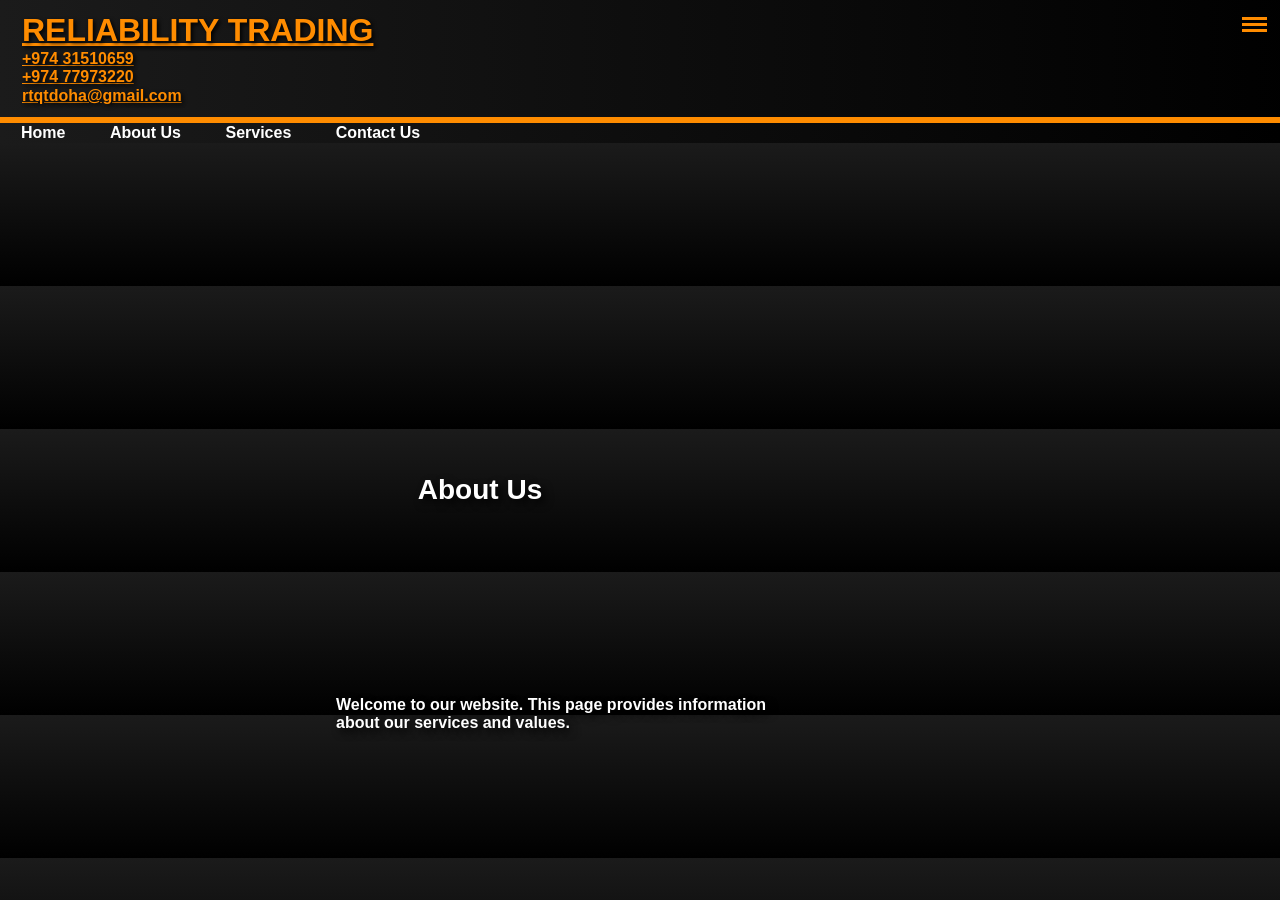
<file: Info/About.html>
<!DOCTYPE html>
<html lang="en">
<head>
    <title>Reliability Trading - About</title>
    <meta charset="UTF-8">
    <meta name="viewport" content="width=device-width, initial-scale=1.0">
    <link rel="stylesheet" href="../style.css">
</head>
<body>
    <div class="top-row">

        <!-- 
        <a href="../index.html">
        <img class="top-row-logo" src="../RT logo edited.png" sizes="x-large" alt="Reliability Trading image">
        </a>
        -->
       
        <div class="top-row-content">
            <h1><strong>RELIABILITY TRADING</strong></h1>
            <div class="top-row-contacts">
                <h4><b>+974 31510659</b></h4>
                <h4><b>+974 77973220</b></h4>
            </div>
            <email><b>rtqtdoha@gmail.com</b></email>
        </div>
        <div class="hamburger-menu">
            <span></span>
            <span></span>
            <span></span>
            <div class="hamburger-dropdown">
                <a href="../index.html">Home</a>
                <a href="About.html">About Us</a>
                <a href="Services.html">Services</a>
                <a href="Contact.html">Contact Us</a>
            </div>
        </div>
    </div>
    <hr>
    <nav id="Home">
        <a id="home" href="../index.html">Home</a> <a id="about" href="About.html">About Us</a> <a id="services" href="Services.html">Services</a> <a id="contact" href="Contact.html">Contact Us</a>
    </nav>
    <div class="page-content">
        <h2>About Us</h2>
        <p>Welcome to our website. This page provides information about our services and values.</p>
    </div>
    <script>
        document.querySelector('.hamburger-menu').addEventListener('click', function() {
            this.classList.toggle('active');
        });
    </script>
</body>
</html>
</file>
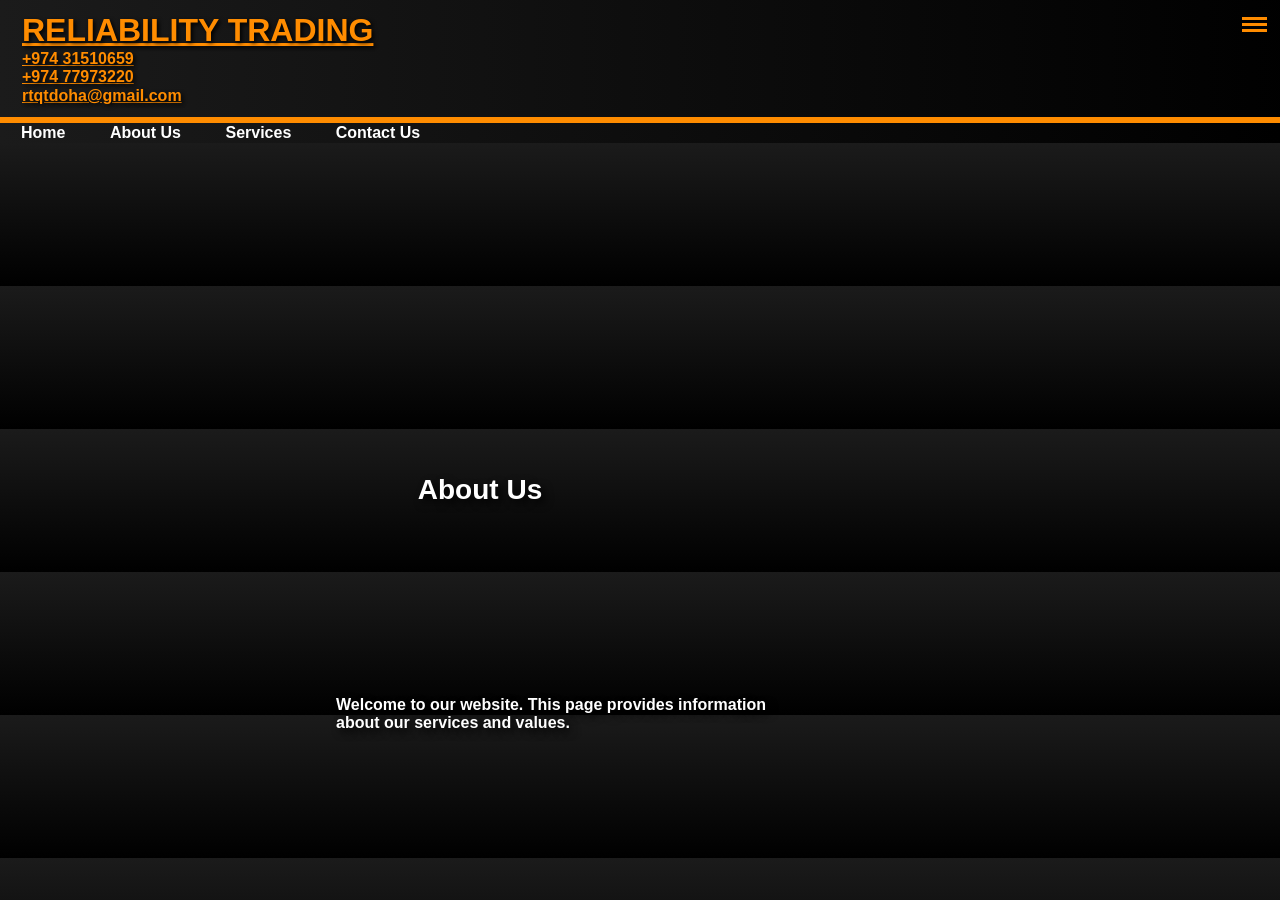
<file: Info/about.html>
<!DOCTYPE html>
<html lang="en">
<head>
    <title>Reliability Trading - About</title>
    <meta charset="UTF-8">
    <meta name="viewport" content="width=device-width, initial-scale=1.0">
    <link rel="stylesheet" href="../style.css">
</head>
<body>
    <div class="top-row">

        <!-- 
        <a href="../index.html">
        <img class="top-row-logo" src="../RT logo edited.png" sizes="x-large" alt="Reliability Trading image">
        </a>
        -->
       
        <div class="top-row-content">
            <h1><strong>RELIABILITY TRADING</strong></h1>
            <div class="top-row-contacts">
                <h4><b>+974 31510659</b></h4>
                <h4><b>+974 77973220</b></h4>
            </div>
            <email><b>rtqtdoha@gmail.com</b></email>
        </div>
        <div class="hamburger-menu">
            <span></span>
            <span></span>
            <span></span>
            <div class="hamburger-dropdown">
                <a href="../index.html">Home</a>
                <a href="About.html">About Us</a>
                <a href="Services.html">Services</a>
                <a href="Contact.html">Contact Us</a>
            </div>
        </div>
    </div>
    <hr>
    <nav id="Home">
        <a id="home" href="../index.html">Home</a> <a id="about" href="About.html">About Us</a> <a id="services" href="Services.html">Services</a> <a id="contact" href="Contact.html">Contact Us</a>
    </nav>
    <div class="page-content">
        <h2>About Us</h2>
        <p>Welcome to our website. This page provides information about our services and values.</p>
    </div>
    <script>
        document.querySelector('.hamburger-menu').addEventListener('click', function() {
            this.classList.toggle('active');
        });
    </script>
</body>
</html>
</file>
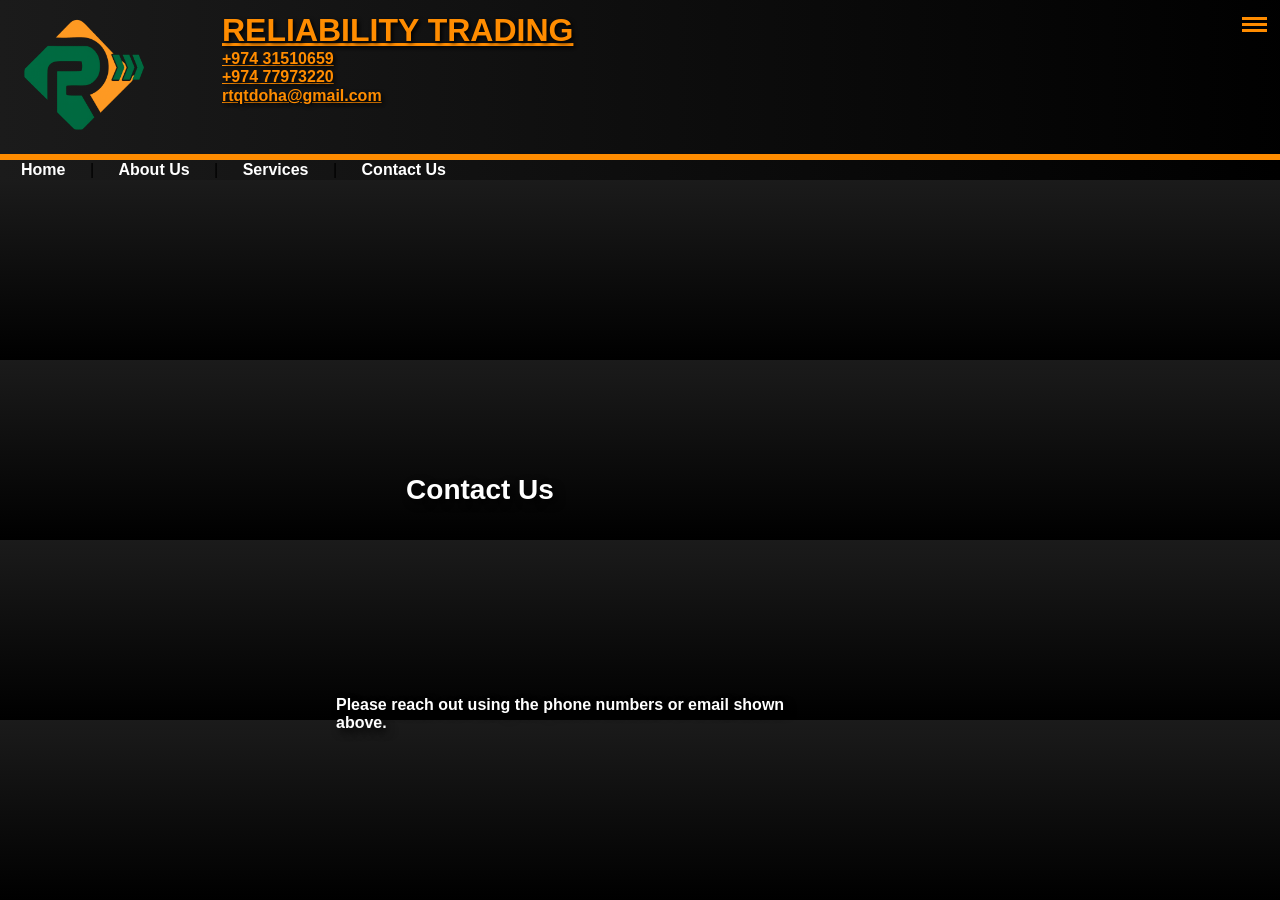
<file: Info/Contact.html>
<!DOCTYPE html>
<html lang="en">
<head>
    <title>Reliability Trading - Contact</title>
    <meta charset="UTF-8">
    <meta name="viewport" content="width=device-width, initial-scale=1.0">
    <link rel="stylesheet" href="../style.css">
</head>
<body>
    <div class="top-row" style="background-color:white; color:darkorange; text-decoration:underline;">
        <a href="../index.html">
            <img class="top-row-logo" src="../RT logo edited.png" sizes="x-large" alt="Reliability Trading image">
        </a>
        <div class="top-row-content">
            <h1><strong>RELIABILITY TRADING</strong></h1>
            <div class="top-row-contacts">
                <h4><b>+974 31510659</b></h4>
                <h4><b>+974 77973220</b></h4>
            </div>
            <email><b>rtqtdoha@gmail.com</b></email>
        </div>
        <div class="hamburger-menu">
            <span></span>
            <span></span>
            <span></span>
            <div class="hamburger-dropdown">
                <a href="../index.html">Home</a>
                <a href="About.html">About Us</a>
                <a href="Services.html">Services</a>
                <a href="Contact.html">Contact Us</a>
            </div>
        </div>
    </div>
    <hr>
    <nav id="Home">
        <a id="home" href="../index.html">Home</a> | <a id="about" href="About.html">About Us</a> | <a id="services" href="Services.html">Services</a> | <a id="contact" href="Contact.html">Contact Us</a>
    </nav>
    <div class="page-content">
        <h2>Contact Us</h2>
        <p>Please reach out using the phone numbers or email shown above.</p>
    </div>
    <script>
        document.querySelector('.hamburger-menu').addEventListener('click', function() {
            this.classList.toggle('active');
        });
    </script>
</body>
</html>
</file>
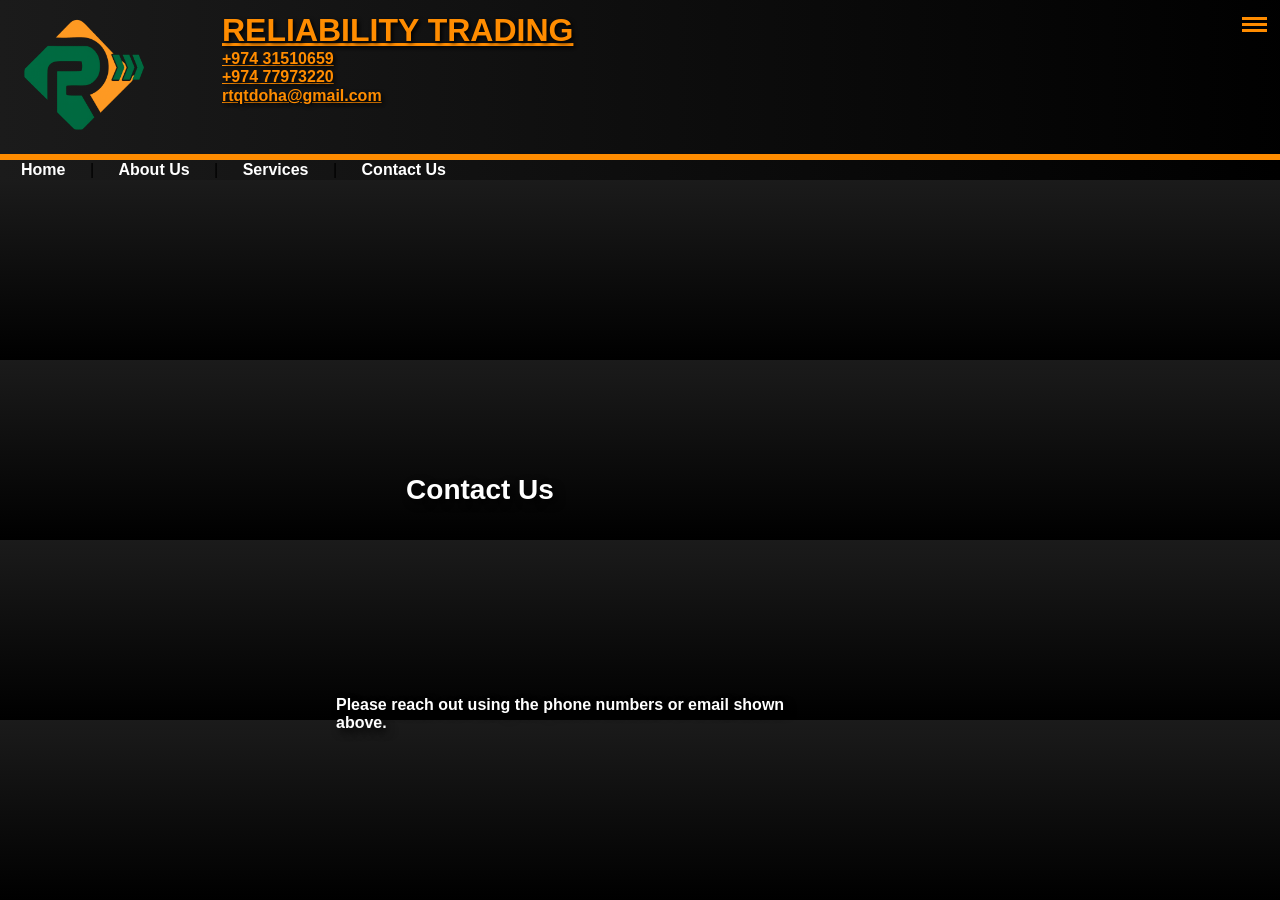
<file: Info/contact.html>
<!DOCTYPE html>
<html lang="en">
<head>
    <title>Reliability Trading - Contact</title>
    <meta charset="UTF-8">
    <meta name="viewport" content="width=device-width, initial-scale=1.0">
    <link rel="stylesheet" href="../style.css">
</head>
<body>
    <div class="top-row" style="background-color:white; color:darkorange; text-decoration:underline;">
        <a href="../index.html">
            <img class="top-row-logo" src="../RT logo edited.png" sizes="x-large" alt="Reliability Trading image">
        </a>
        <div class="top-row-content">
            <h1><strong>RELIABILITY TRADING</strong></h1>
            <div class="top-row-contacts">
                <h4><b>+974 31510659</b></h4>
                <h4><b>+974 77973220</b></h4>
            </div>
            <email><b>rtqtdoha@gmail.com</b></email>
        </div>
        <div class="hamburger-menu">
            <span></span>
            <span></span>
            <span></span>
            <div class="hamburger-dropdown">
                <a href="../index.html">Home</a>
                <a href="About.html">About Us</a>
                <a href="Services.html">Services</a>
                <a href="Contact.html">Contact Us</a>
            </div>
        </div>
    </div>
    <hr>
    <nav id="Home">
        <a id="home" href="../index.html">Home</a> | <a id="about" href="About.html">About Us</a> | <a id="services" href="Services.html">Services</a> | <a id="contact" href="Contact.html">Contact Us</a>
    </nav>
    <div class="page-content">
        <h2>Contact Us</h2>
        <p>Please reach out using the phone numbers or email shown above.</p>
    </div>
    <script>
        document.querySelector('.hamburger-menu').addEventListener('click', function() {
            this.classList.toggle('active');
        });
    </script>
</body>
</html>
</file>
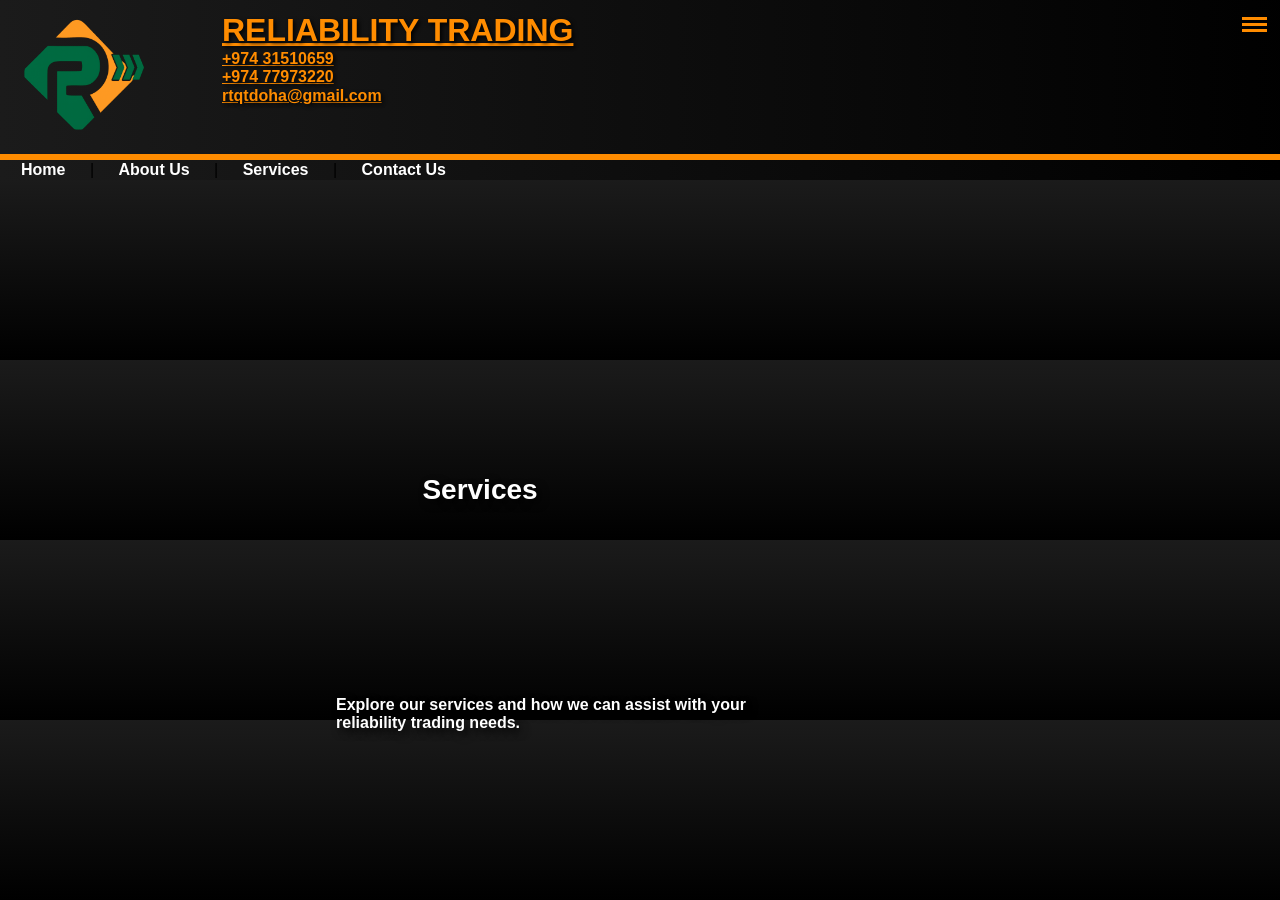
<file: Info/Services.html>
<!DOCTYPE html>
<html lang="en">
<head>
    <title>Reliability Trading - Services</title>
    <meta charset="UTF-8">
    <meta name="viewport" content="width=device-width, initial-scale=1.0">
    <link rel="stylesheet" href="../style.css">
</head>
<body>
    <div class="top-row" style="background-color:white; color:darkorange; text-decoration:underline;">
        <a href="../index.html">
            <img class="top-row-logo" src="../RT logo edited.png" sizes="x-large" alt="Reliability Trading image">
        </a>
        <div class="top-row-content">
            <h1><strong>RELIABILITY TRADING</strong></h1>
            <div class="top-row-contacts">
                <h4><b>+974 31510659</b></h4>
                <h4><b>+974 77973220</b></h4>
            </div>
            <email><b>rtqtdoha@gmail.com</b></email>
        </div>
        <div class="hamburger-menu">
            <span></span>
            <span></span>
            <span></span>
            <div class="hamburger-dropdown">
                <a href="../index.html">Home</a>
                <a href="About.html">About Us</a>
                <a href="Services.html">Services</a>
                <a href="Contact.html">Contact Us</a>
            </div>
        </div>
    </div>
    <hr>
    <nav id="Home">
        <a id="home" href="../index.html">Home</a> | <a id="about" href="About.html">About Us</a> | <a id="services" href="Services.html">Services</a> | <a id="contact" href="Contact.html">Contact Us</a>
    </nav>
    <div class="page-content">
        <h2>Services</h2>
        <p>Explore our services and how we can assist with your reliability trading needs.</p>
    </div>
    <script>
        document.querySelector('.hamburger-menu').addEventListener('click', function() {
            this.classList.toggle('active');
        });
    </script>
</body>
</html>
</file>
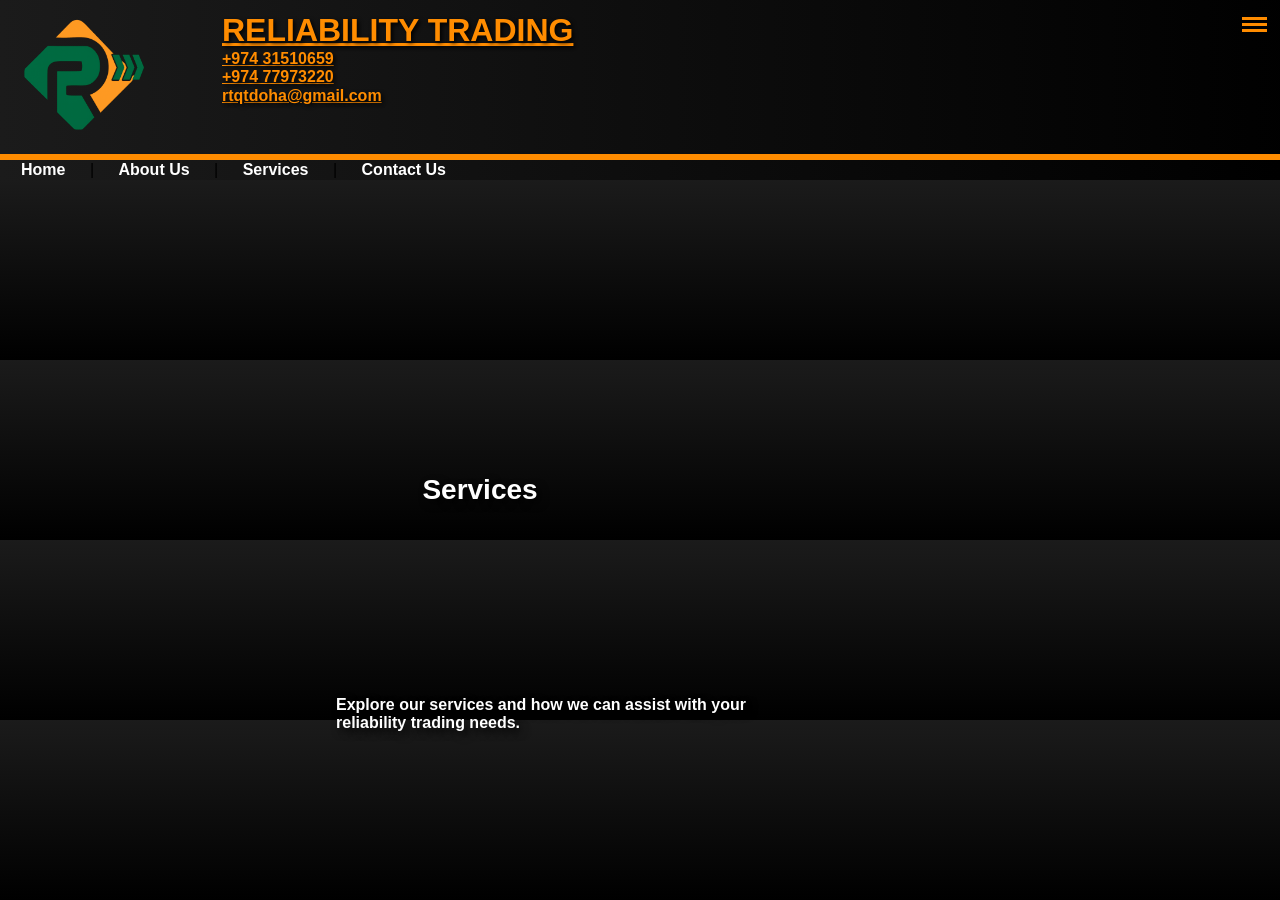
<file: Info/services.html>
<!DOCTYPE html>
<html lang="en">
<head>
    <title>Reliability Trading - Services</title>
    <meta charset="UTF-8">
    <meta name="viewport" content="width=device-width, initial-scale=1.0">
    <link rel="stylesheet" href="../style.css">
</head>
<body>
    <div class="top-row" style="background-color:white; color:darkorange; text-decoration:underline;">
        <a href="../index.html">
            <img class="top-row-logo" src="../RT logo edited.png" sizes="x-large" alt="Reliability Trading image">
        </a>
        <div class="top-row-content">
            <h1><strong>RELIABILITY TRADING</strong></h1>
            <div class="top-row-contacts">
                <h4><b>+974 31510659</b></h4>
                <h4><b>+974 77973220</b></h4>
            </div>
            <email><b>rtqtdoha@gmail.com</b></email>
        </div>
        <div class="hamburger-menu">
            <span></span>
            <span></span>
            <span></span>
            <div class="hamburger-dropdown">
                <a href="../index.html">Home</a>
                <a href="About.html">About Us</a>
                <a href="Services.html">Services</a>
                <a href="Contact.html">Contact Us</a>
            </div>
        </div>
    </div>
    <hr>
    <nav id="Home">
        <a id="home" href="../index.html">Home</a> | <a id="about" href="About.html">About Us</a> | <a id="services" href="Services.html">Services</a> | <a id="contact" href="Contact.html">Contact Us</a>
    </nav>
    <div class="page-content">
        <h2>Services</h2>
        <p>Explore our services and how we can assist with your reliability trading needs.</p>
    </div>
    <script>
        document.querySelector('.hamburger-menu').addEventListener('click', function() {
            this.classList.toggle('active');
        });
    </script>
</body>
</html>
</file>
<file: style.css>
body {
            margin: 0;
            font-family: Arial, sans-serif;
            background: linear-gradient(to bottom, #1b1b1b, black);
        }
        .top-row {
            display: flex;
            justify-content: flex-start;
            align-items: flex-start;
            gap: 0px;
            padding: 0px 10px;
            margin: 0;
            background: linear-gradient(to right, #1b1b1b, black);
            color:darkorange; 
            text-decoration:underline;
            border-bottom: 6px solid darkorange;
            position: fixed;
            top: 0;
            left: 0;
            right: 0;
            width: 100%;
            z-index: 9998;
        }
        /*
        .top-row-logo {
            max-width: 45%;
            max-height: 200px;
            object-fit: contain;
            position: relative;
            right: 18px;
            margin: 0;
            image-rendering: crisp-edges;    
        }
            */
        .top-row-content {
            display: flex;
            flex-direction: column;
            align-items: flex-start;
            padding: 0.75rem;
            right: 50px;
            gap: 1px;
            text-align: left;
            text-shadow: 2px 2px 4px rgba(0, 0, 0, 1);
            z-index: 9999;
        }
        .hamburger-menu {
            margin-left: auto;
            margin-top: 0px;
            display: flex;
            flex-direction: column;
            justify-content: center;
            gap: 3px;
            cursor: pointer;
            padding: 0px;
            min-width: 48px;
            min-height: 48px;
            position: relative;
        }
        .hamburger-menu span {
            width: 25px;
            height: 3px;
            background-color: darkorange;
            display: block;
        }
        .hamburger-dropdown {
            display: none;
            position: absolute;
            background-color: darkorange;
            min-width: 160px;
            box-shadow: 0px 8px 16px 0px rgba(0,0,0,0.2);
            z-index: 1;
            top: 100%;
            right: 0;
            border: 1px solid darkgreen;
            animation: fadeIn 0.5s ease-in-out;
        }
            @keyframes fadeIn {
                from {opacity: 0;}
                to {opacity: 1;}
            }
            /*
            @keyframes fadeOut {
                from {opacity: 1;}
                to {opacity: 0;}
            }
                */
            @media (max-width: 600px) {
                .hamburger-dropdown {   
                    right: -50px;
                }
            }
        .hamburger-dropdown a {
            color: white;
            padding: 12px 16px;
            text-decoration: none;
            display: block;
            text-align: left;
            font-weight: bold;
            margin: 0;
        }
        .hamburger-dropdown a:hover {
            text-decoration: underline;
            background-color: #f1f1f1;
            animation: SlideIn 0.5s ease-out;
            animation: popout 0.5s ease-out;
            text-decoration-color: black;
            color: black;
        }
        @keyframes SlideIn {
            from {transform: translateX(-10px); opacity: 0;}
            to {transform: translateX(0px); opacity: 1;}
        }
        @keyframes popout {
            from {transform: scale(0.95); opacity: 0;}
            to {transform: scale(1); opacity: 1;}
            
        }
        .hamburger-menu.active .hamburger-dropdown {
            display: block;
        }
        /* Gradient that starts at the right border of the logo and fades to transparent */
        .top-row {
            position: sticky;
            top: 0;
        }
        .top-row-logo {
            position: relative;
            z-index: 4;
        }
        .hamburger-menu:hover .hamburger-dropdown,
        .hamburger-menu:focus-within .hamburger-dropdown {
            display: block;
        }
        .top-row h1 {
            margin: 0;
            font-size: 2rem;
            text-align: right;
        }
        .top-row-contacts h4 {
            margin: 0;
            font-size: 1rem;
            text-align: right;
            font-weight: 600;
        }
        .top-row img {
            max-width: 75%;
            width: auto;
            max-height: 200px;
            object-fit: contain;
        }
        nav {
            background: linear-gradient(to right, #1b1b1b, black);
            padding: 1px;
            color: black;
            margin: 0;
        }
        nav a {
            color: White;
            text-decoration: none;
            margin: 0 20px;
            font-weight: 600;
            position: relative;
        }
        nav a::after {
            content:'';
            position:absolute;
            left:0;
            bottom:-5px;
            width:0;
            height:2px;
            background:#ff9800;
            transition:0.3s;
        }
        nav a:hover {
            transition: 0.3s;
            color: darkorange;
        }
        nav a:hover::after{
            width:100%;
            }
        hr {
            margin: 0px;
            border: 0px solid #ccc;
        }
        .page-box {
            position: relative;
            top: 6rem;
            padding: 125px;
            border: 5px solid black;
            border-radius: 35px;
            overflow: hidden;
            background: url('green-field.jpg') center/cover no-repeat;
            filter: drop-shadow(4px 4px 8px rgba(0, 0, 0, 1));
            filter: brightness(40%);
            z-index: 0;
            max-width: 80%;
            min-width: 80%;
            max-height: 60%;
            height: 500px;
            margin: auto;
            margin-top: -3.75rem;
            margin-bottom: 8rem;
            animation: backgroundAnimation 10s linear infinite;
        }
        .page-box::before{
        content:'';
        position:absolute;
        inset:0;
        background:rgba(0,0,0,0.35);
        }
        @keyframes backgroundAnimation {
            from {background-position: 50% 0;}
            to {background-position: 100% 100%;}
        }
        
        .page-content h2{
            position: absolute;
            top: 50%;
            left: 50%;
            transform: translate(-50%, -50%);
            margin: -5.5rem;
            margin-top: -2rem;
            font-size: 1.75rem;
            padding: 10rem 10rem 1rem 1rem;
            color: white;
            text-shadow: 4px 4px 8px rgba(0, 0, 0, 1);
            font-weight: 600;
            z-index: 5;
        }
        .page-content p{
            position: absolute;
            top: 50%;
            left: 50%;
            transform: translate(-50%, -50%);
            margin: 1;
            margin-top: 12rem;
            font-size: 1rem;
            padding: 10rem 10rem 1rem 1rem;
            color: white;
            text-shadow: 4px 4px 8px rgba(0, 0, 0, 1);
            font-weight: 600;
            z-index: 5;
        }

        .card{
    background: linear-gradient(to right, #1b1b1b);
    color: DarkOrange;
    font-weight: 600;
    border:4px solid black;
    border-radius:20px;
    padding:30px;
    margin:20px;
    max-width: 60%;
    transition:0.3s;
        }

        .card:hover{
    transform:translateY(-5px);
        }
</file>
